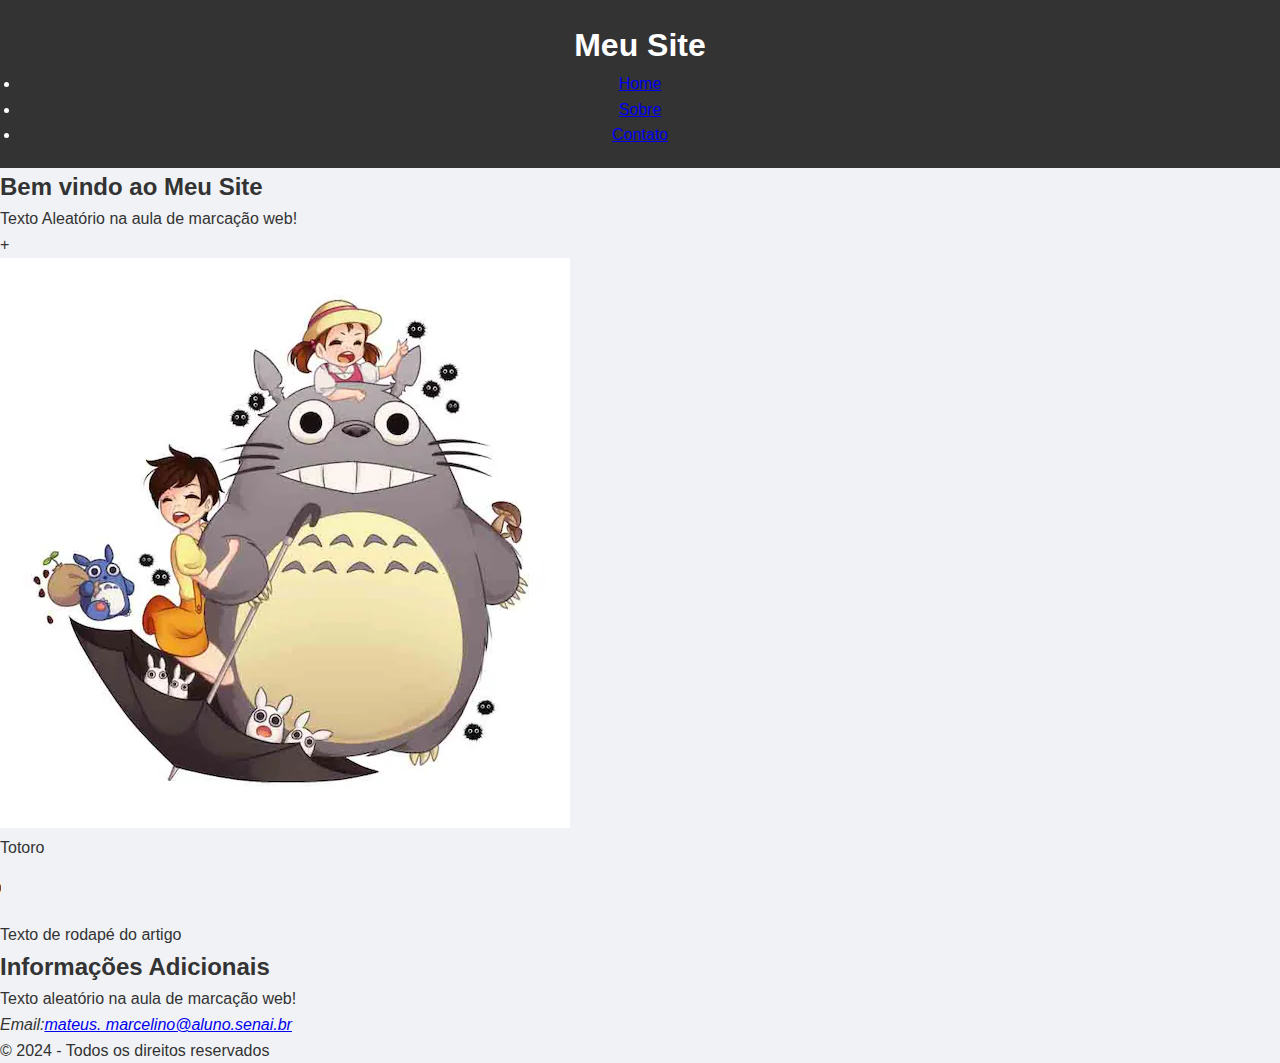
<file: index.html>
<!DOCTYPE html>
<html lang="pt-br">
<head>
    <meta charset="UTF-8">
    <meta name="viewport" content="width=device-width, initial-scale=1.0">
    <title>Exemplo de HTML Semântico</title>
    <link rel="stylesheet" href="./css/global.css">
</head>
<body>
    <header class="site-header">
        <h1 class="site-title">Meu Site</h1>
        <nav class="main-nav">
            <ul class="nav-list">
                <li class="nav-item"><a href="index.html" class="nav-link">Home</a></li>
                <li class="nav-item"><a href="./pages/sobre.html" class="nav-link">Sobre</a></li>
                <li class="nav-item"><a href="./pages/contato.html" class="nav-link">Contato</a></li>
            </ul>
        </nav>
    </header>

    <main classe="main-content">
        <article class="article">
            <header class="article-header">
                <h2 class="article-title">Bem vindo
                ao Meu Site</h2>
                <p classe="section-text">Texto
                Aleatório na aula de marcação web!</p>
            </header>
        </article>
    </main>
+
    <figure class="image-figure">
        <img src="./img/totoro.png" alt="Totoro"
        class="article-image">
        <figcaption class="image-caption">Totoro
        </figcaption>
    </figure>
    <audio controls class="audio-player">
        <source src="./media/audio.mp3" 
        type="audio/mp3">
        seu navegador não suporta o elemento
        <code>audio</code>
    </audio>
    </selection>
    <footer class="article-footer">
        <p class="section-text">Texto de
         rodapé do artigo</p>
</article>
<aside class="sidebar">
    <h2 class="sidebar-title">Informações
        Adicionais</h2>
        <p class="section-text">Texto
        aleatório na aula de marcação web!</p>
</aside>
</main>
<footer class="site-footer">
    <address class="contact-info">
        <p class="author-email">Email:<a
        href="mateus.marcelino@aluno.senai.br" class="email-link">mateus.
    marcelino@aluno.senai.br</a></p>
    </address>
    <p class="copy-info">&copy; 2024 - Todos
        os direitos reservados</p>
</footer>

</body>
</html>
</file>
<file: css/global.css>
/* Reset básico para consistência entre navegadores */
* {
    margin: 0;
    padding: 0;
    box-sizing: border-box;
}

body {
    font-family: 'Helvetica Neue', Arial, sans-serif;
    line-height: 1.6;
    background-color: #f0f2f5;
    color: #333;
}

/* Cabeçalho do Site */
.site-header {
    background-color: #333;
    color: #fff;
    padding: 20px;
    text-align: center;
}
</file>
